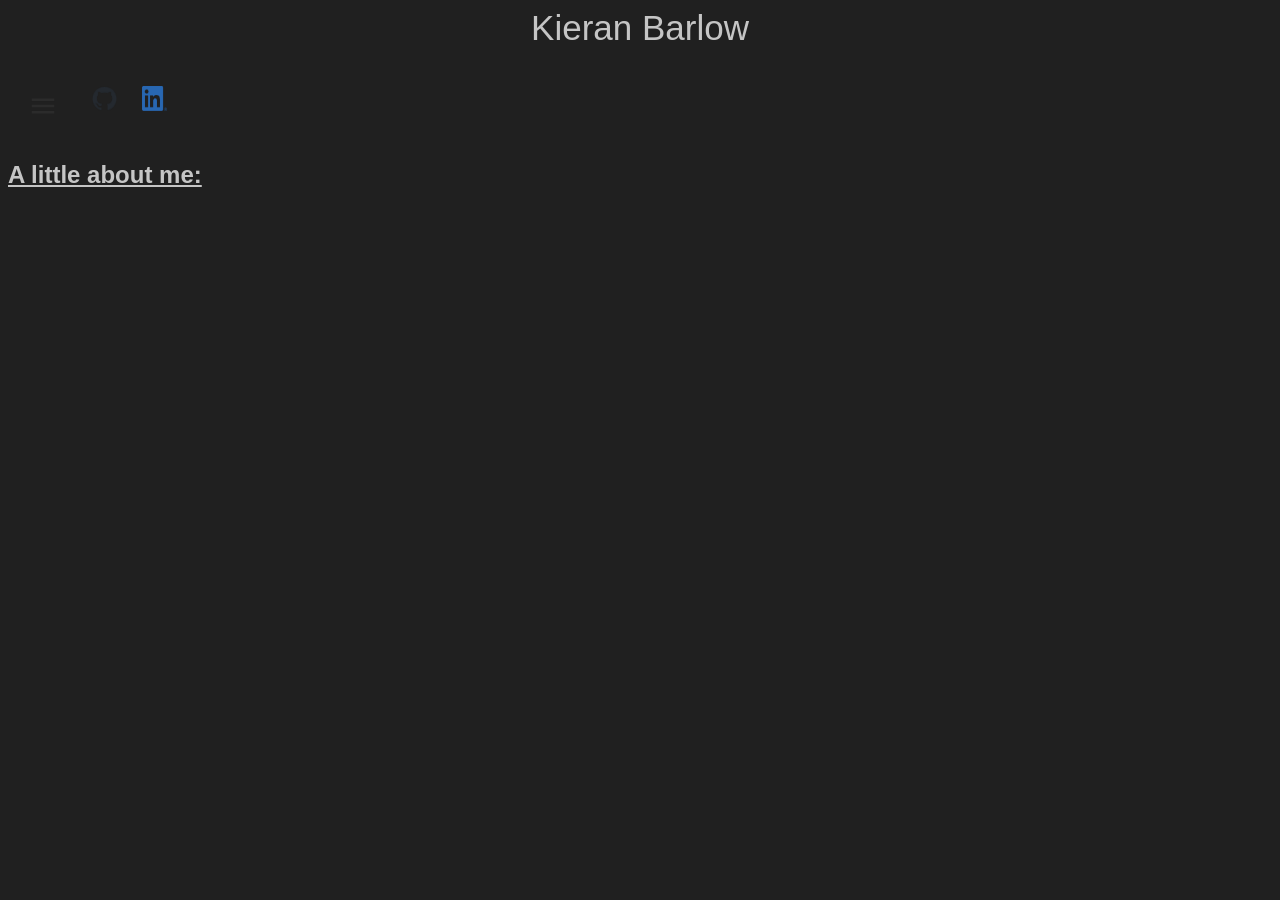
<file: index.html>
<html>
<head>
    <Title>Portfolio</Title>
    <link rel="stylesheet" type="text/css" href="style.css" />
    <link rel="stylesheet" href="https://fonts.googleapis.com/icon?family=Material+Icons">
</head>

<body>

<div class="navBar">
    <h1 id="mainTitle">Kieran Barlow</h1>

    <div class="dropdown">
        <button class="dropbtn"><i class="material-icons dropbtn">menu</i></button>
        <div class="dropdownContent">
            <a href="#">About</a>
            <a href="#">Projects</a>
            <a href="#">Contact</a>
        </div>
    </div>

    <a href="https://github.com/kiebarlow"><img src="github-mark.png" alt="Github" class="taskBarImg"></a>
    <a href="https://www.linkedin.com/in/kieran-barlow-288942224/"><img src="linkedIn.png" alt="LinkedIn" class="taskBarImg"></a>

</div>

<div class="introduction">
<h2><u>A little about me:</u></h2>
<p></p>
</div>

</body>
</html>
</file>
<file: style.css>
body{
    color:rgb(197, 197, 197);
    background-color: rgb(32, 32, 32); 
    font-family:'Trebuchet MS', Arial, sans-serif;
   
}

#mainTitle{
    padding:none;
    margin:none;
    text-align: center;
    font-size:35px;
    font-weight: 200;
}


.taskBarImg {
  padding:10px;
  margin:none;
  width: 25px;
  height:25px;
transition:width 0.5s, height 0.5s;
}




/* Style The Dropdown Button */
.dropbtn {
    color: rgb(43, 43, 43);
    background: none;
    padding: 10px;
    border:none;
  }

  .material-icons.dropbtn{
    font-size: 30px;
    transition: color 0.5s, font-size 0.5s;
  }

  
  /* The container <div> - needed to position the dropdown content */
  .dropdown {
    position: relative;
    display: inline-block;
  }
  
  /* Dropdown Content (Hidden by Default) */
  .dropdownContent {
    display: none;
    position: absolute;
    background-color: #f9f9f9;
    min-width: 160px;
    box-shadow: 0px 8px 16px 0px rgba(0,0,0,0.2);
    z-index: 1;
  }
  
  /* Links inside the dropdown */
  .dropdownContent a {
    color: black;
    padding: 12px 16px;
    text-decoration: none;
    display: block;
  }
  
  /* Change color of dropdown links on hover */
  .dropdownContent a:hover {background-color: #969696}
  
  /* Show the dropdown menu on hover */
  .dropdown:hover .dropdownContent {
    display: block;
  }
  
  /* Change the background color of the dropdown button when the dropdown content is shown */
  .dropdown:hover .dropbtn {
    /*transform:rotate(90deg);*/
    color:rgb(138, 138, 138);
    font-size: 50px;
  }

  .taskBarImg:hover{
    width:35px;
    height:35px;
  }
</file>
